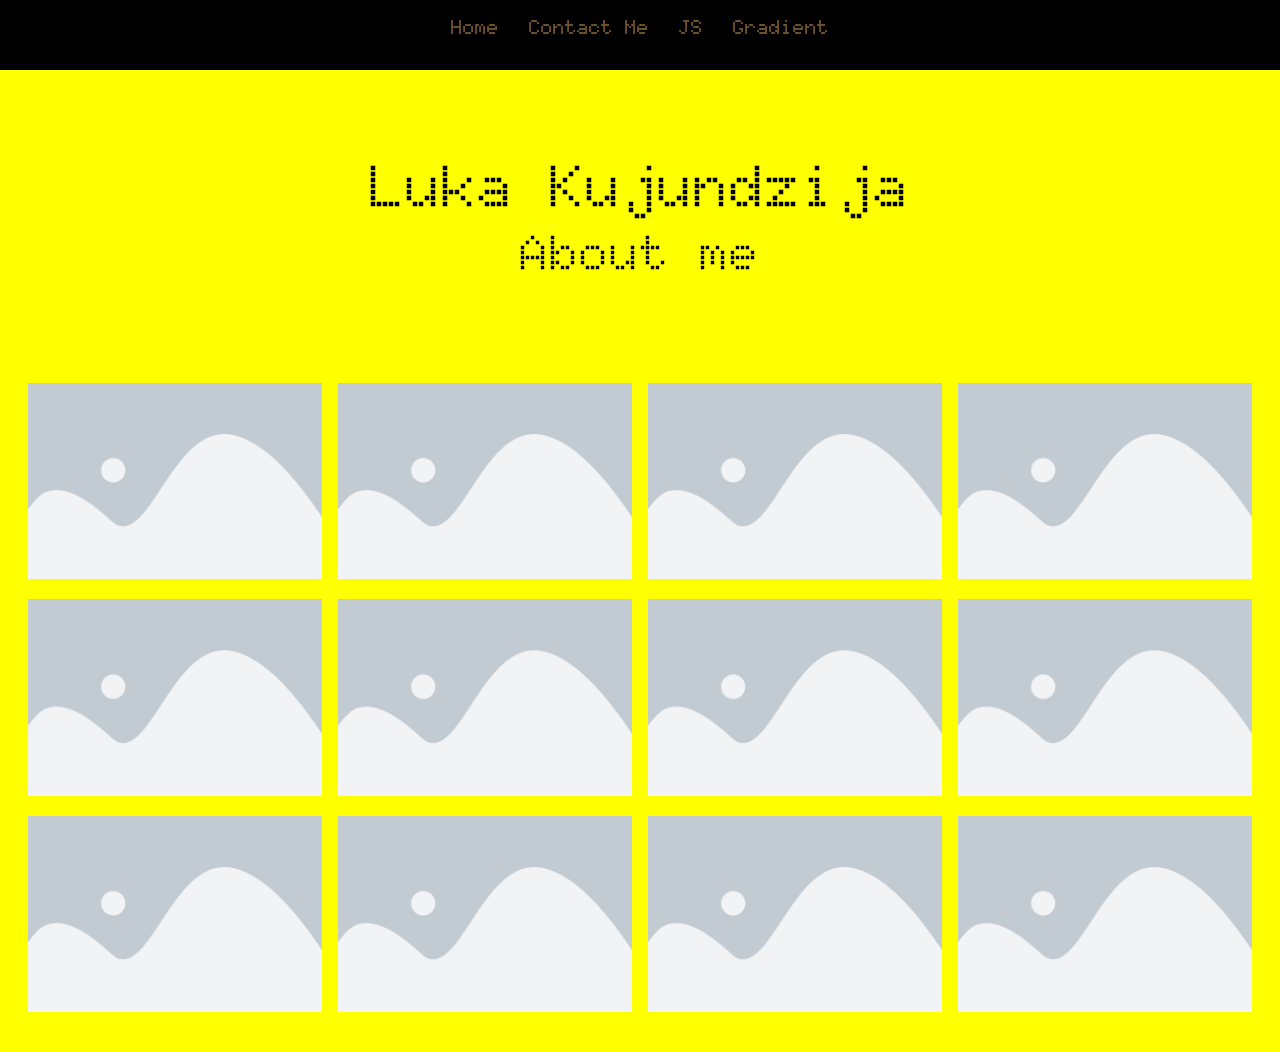
<file: index.html>
<!DOCTYPE html>
<html lang="en">
<head>
    <meta charset="UTF-8">
    <title>Title</title>
  <link rel="stylesheet" href="style.css">
  <link rel="preconnect" href="https://fonts.googleapis.com">
  <link rel="preconnect" href="https://fonts.gstatic.com" crossorigin>
  <link href="https://fonts.googleapis.com/css2?family=Doto:wght@100..900&display=swap" rel="stylesheet">
</head>
<body>


<div class="header" style="font-family: doto">
  <a href="index.html">Home</a>
  <a href="contact.html">Contact Me</a>
  <a href="JS.html">JS</a>
  <a href="gradient.html">Gradient</a>
</div>

<div class="title" style="font-family: doto">
  <h1 id="name">Luka Kujundzija</h1>
  <p>About me</p>
</div>

<div class="grid-container">
  <div class="grid-item"><img class="image-grid" src="elementor-placeholder-image.webp"></div>
  <div class="grid-item"><img class="image-grid" src="elementor-placeholder-image.webp"></div>
  <div class="grid-item"><img class="image-grid" src="elementor-placeholder-image.webp"></div>
  <div class="grid-item"><img class="image-grid" src="elementor-placeholder-image.webp"></div>
  <div class="grid-item"><img class="image-grid" src="elementor-placeholder-image.webp"></div>
  <div class="grid-item"><img class="image-grid" src="elementor-placeholder-image.webp"></div>
  <div class="grid-item"><img class="image-grid" src="elementor-placeholder-image.webp"></div>
  <div class="grid-item"><img class="image-grid" src="elementor-placeholder-image.webp"></div>
  <div class="grid-item"><img class="image-grid" src="elementor-placeholder-image.webp"></div>
  <div class="grid-item"><img class="image-grid" src="elementor-placeholder-image.webp"></div>
  <div class="grid-item"><img class="image-grid" src="elementor-placeholder-image.webp"></div>
  <div class="grid-item"><img class="image-grid" src="elementor-placeholder-image.webp"></div>
</div>


</body>
</html>
</file>
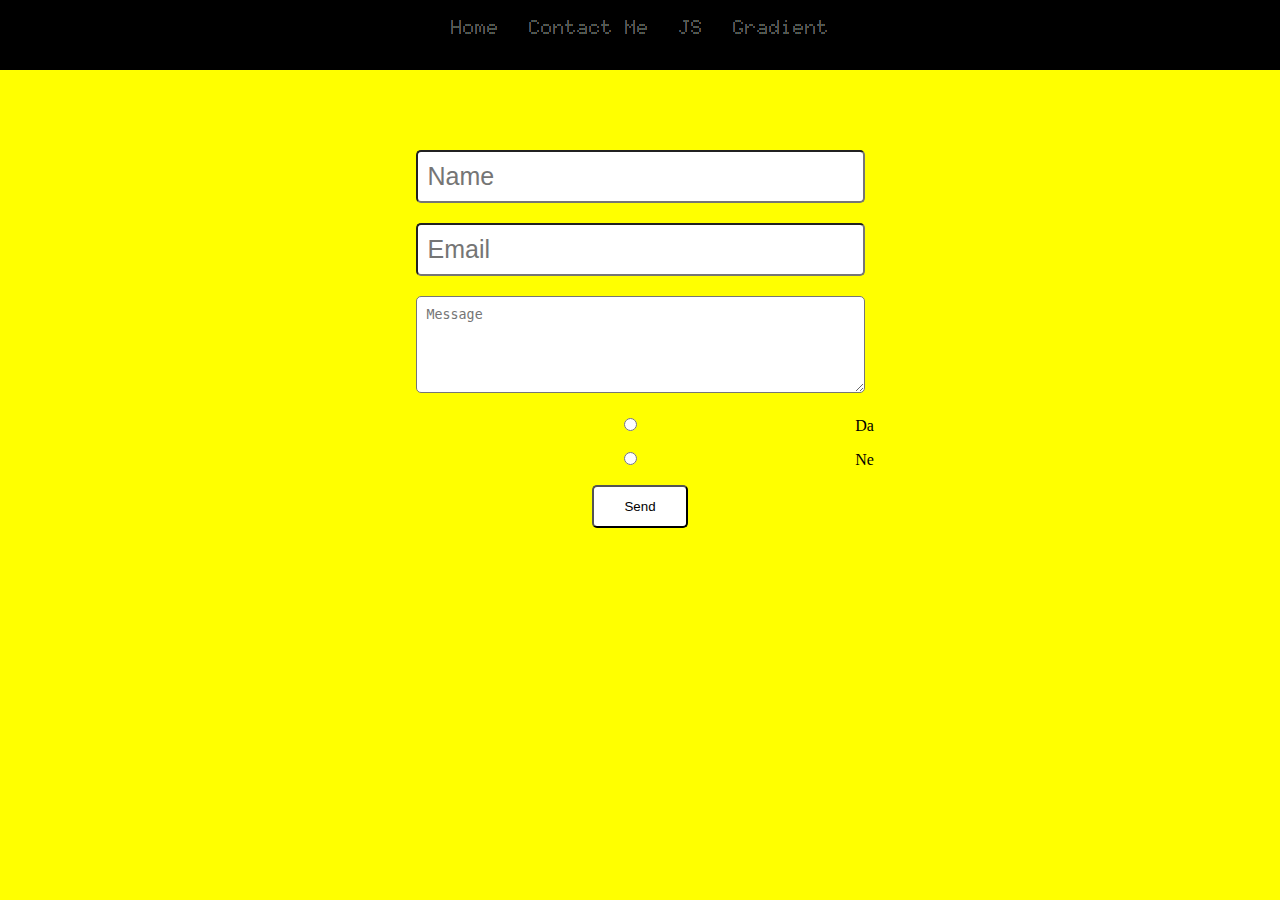
<file: contact.html>
<!DOCTYPE html>
<html lang="en">
<head>
    <meta charset="UTF-8">
    <title>Contact</title>
    <link rel="stylesheet" href="style.css">
      <link rel="stylesheet" href="style.css">
  <link rel="preconnect" href="https://fonts.googleapis.com">
  <link rel="preconnect" href="https://fonts.gstatic.com" crossorigin>
  <link href="https://fonts.googleapis.com/css2?family=Doto:wght@100..900&display=swap" rel="stylesheet">
</head>
<body>

<div class="header" style="font-family: doto">
  <a href="index.html">Home</a>
  <a href="contact.html">Contact Me</a>
  <a href="JS.html">JS</a>
  <a href="gradient.html">Gradient</a>
</div>


<div class="container">
    <div class="contact-form">
        <form >
            <input type="text" name="name" placeholder="Name" required>
            <input type="email" name="email" placeholder="Email" required>
            <textarea name="message" rows="5" placeholder="Message" required></textarea> <br>
            <input type="radio" name="da" id="radio-button" value="da">Da<br>
            <input type="radio" name="da" id="radio-button" value="da">Ne<br>
            <button id="contact-button" type="submit">Send</button>
        </form>
    </div>
</div>

</body>
</html>
</file>
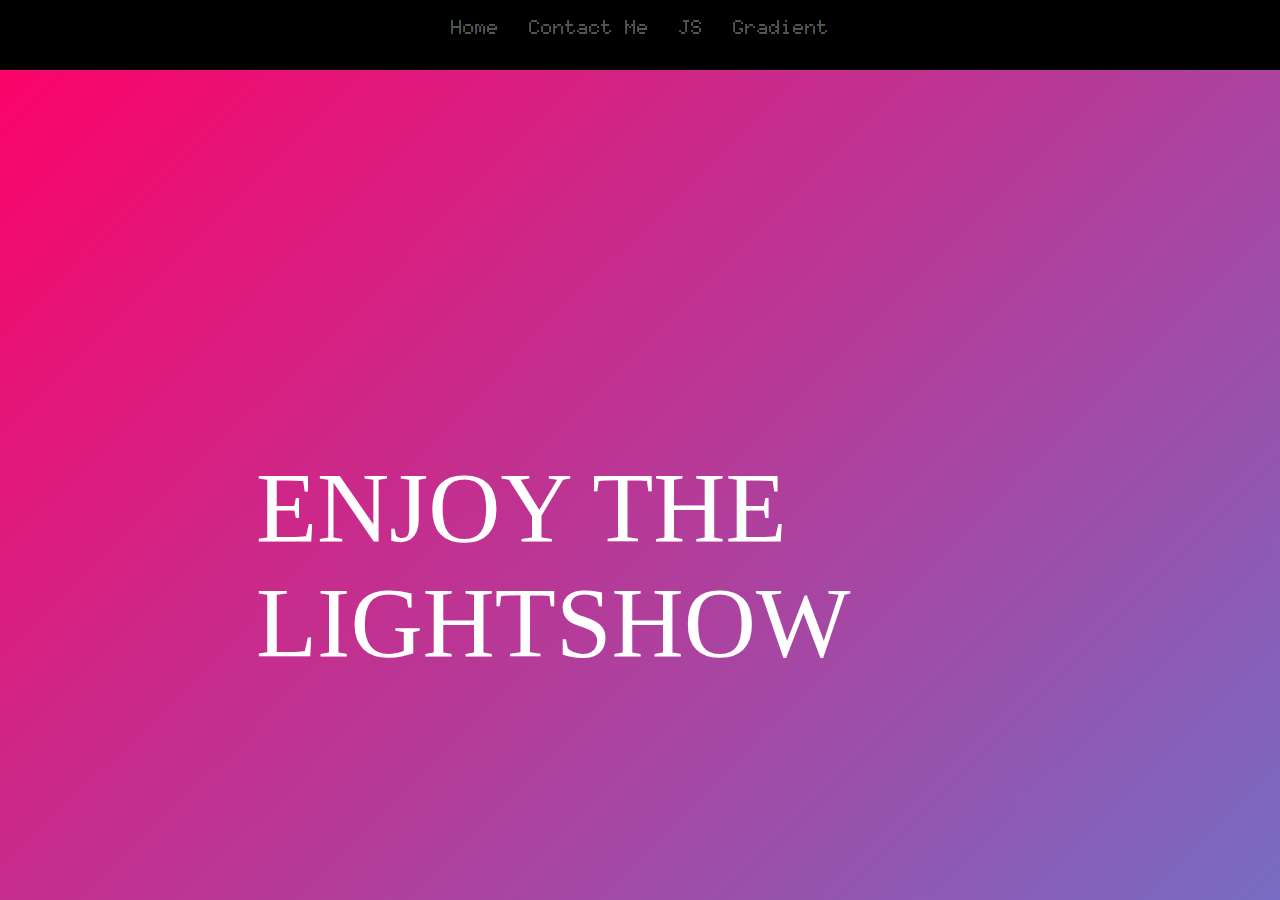
<file: gradient.html>
<!DOCTYPE html>
<html lang="en">
<head>
    <meta charset="UTF-8">
    <title>Gradient</title>
  <link rel="stylesheet" href="style.css">
   <link rel="preconnect" href="https://fonts.googleapis.com">
  <link rel="preconnect" href="https://fonts.gstatic.com" crossorigin>
  <link href="https://fonts.googleapis.com/css2?family=Doto:wght@100..900&display=swap" rel="stylesheet">
</head>
<body>

<div class="header" style="font-family: doto">
  <a href="index.html">Home</a>
  <a href="contact.html">Contact Me</a>
  <a href="JS.html">JS</a>
  <a href="gradient.html">Gradient</a>
</div>

<div id="gradient-text" >
  ENJOY THE LIGHTSHOW
</div>

<style>
        * {
            margin: 0;
            padding: 0;
            box-sizing: border-box;
        }

        body {
            background: linear-gradient(135deg, #f06, #4a90e2, #7ed321, #f5a623);
            background-size: 400% 400%;
            animation: gradient 15s ease infinite;
            min-height: 100vh;
        }

        @keyframes gradient {
            0% { background-position: 0% 50%; }
            50% { background-position: 100% 50%; }
            100% { background-position: 0% 50%; }
        }
</style>
</body>
</html>
</file>
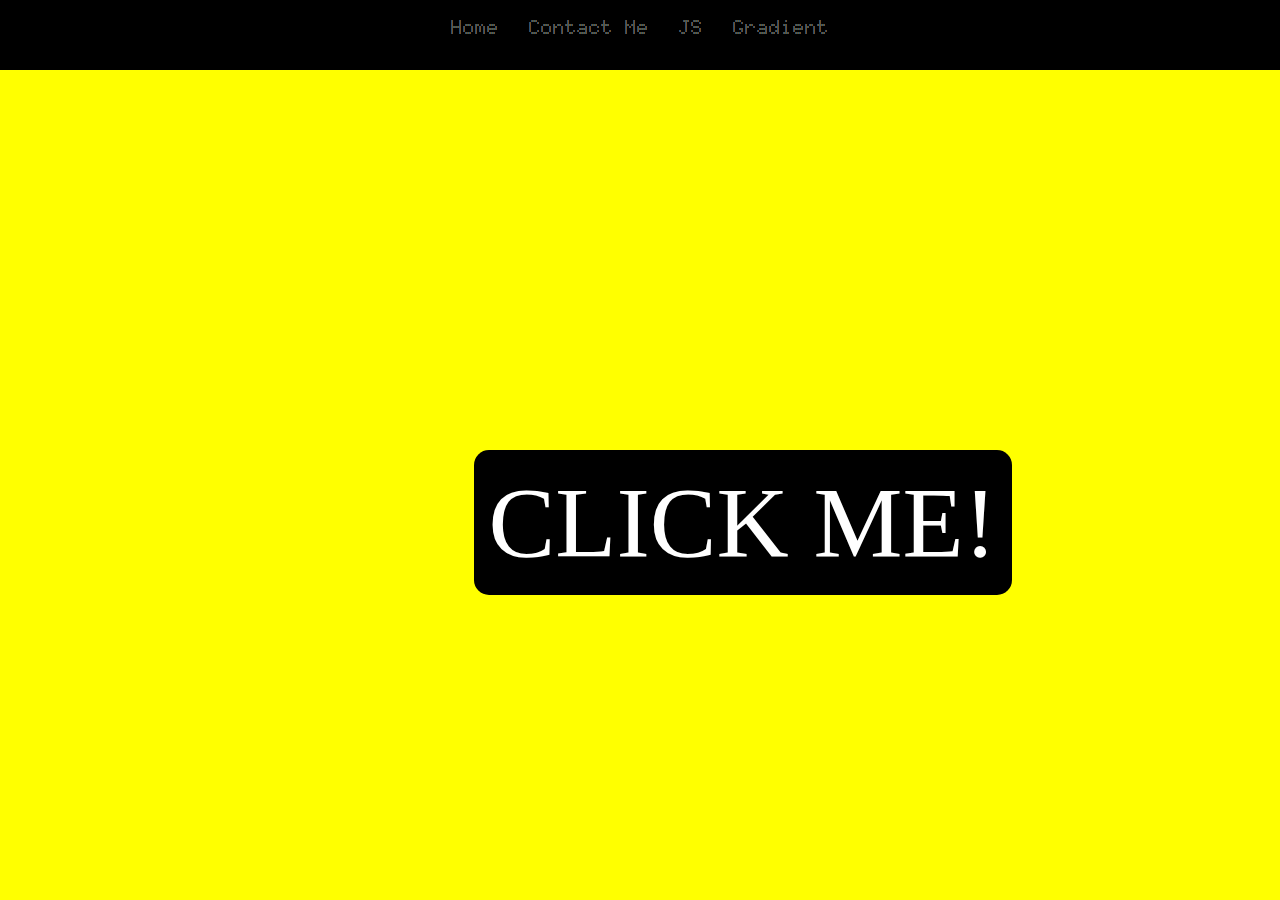
<file: JS.html>
<!DOCTYPE html>
<html lang="en">
<head>
    <meta charset="UTF-8">
    <title>JS</title>
  <link rel="stylesheet" href="style.css">
  <link rel="preconnect" href="https://fonts.googleapis.com">
  <link rel="preconnect" href="https://fonts.gstatic.com" crossorigin>
  <link href="https://fonts.googleapis.com/css2?family=Doto:wght@100..900&display=swap" rel="stylesheet">
</head>
<body id="JS-body">

<div class="header" style="font-family: doto">
  <a href="index.html">Home</a>
  <a href="contact.html">Contact Me</a>
  <a href="JS.html">JS</a>
  <a href="gradient.html">Gradient</a>
</div>


<div id="JS-button" onclick="alert('WELCOME TO MY PAGE-this is a JS alert');" >
  CLICK ME!
</div>

</body>
</html>
</file>
<file: style.css>
* {
    margin: 0;
    padding: 0;
    box-sizing: border-box;
}

.title{
    place-items: center;
    padding-top: 150px;
    text-align: center;
}
body{
    background-color: yellow;
}
.grid-container {
  display: grid;
  grid-template-columns: auto auto auto auto;
  padding: 20px;
  place-items: center;
    padding-top: 100px;

}
.image-grid{
    width: 23vw;
    padding-bottom: 16px;
}
#name{
    font-size: 60px;
}

p{
    font-weight: 600;
    font-size: 50px;
}
.header{
    background-color: black;
    display: flex;
    justify-content: center;
    height: 70px;
    position: fixed;
    #top: 0;
    width: 100%;
    #z-index: 1000;
    flex-grow:1;
}

a{
    margin: 15px;
    color: white;
    text-decoration: none;
    font-size: 20px;
}

a:hover{
    color: cornflowerblue;
    font-size: 25px;
}

input{
    width: 100%;
    font-size: 25px;
    padding: 15px;
}

.contact-form input,
        .contact-form textarea {
            width: 50%;
            padding: 10px;
            margin-bottom: 20px;
            border-radius: 5px;
            color: black;
        }

.contact-form button {
    background: white;
    color: black;
    padding: 12px 30px;
    border-radius: 5px;
    cursor: pointer;
    position: relative;
    }

.contact-form button:hover {
    background: cornflowerblue;
    transform: translateY(-2px);
}

.contact-form{
    text-align: center;
}

.container{
    #background-color: blue;
    padding-top: 150px;
    display: flex;
    justify-content: center;
}

#JS-button{
    position: fixed;
    left: 37vw;
    top: 50vh;
    font-size: 100px;
    background-color: black;
    color: white;
    padding: 15px;
    border-radius: 15px;
}

#JS-button:hover{
    background-color: cornflowerblue;
    cursor: pointer;
    transform: translateY(-5px);
}

#gradient-text{
    position: fixed;
    left:20vw;
    top: 50vh;
    font-size: 100px;
    color: white;
}
</file>
